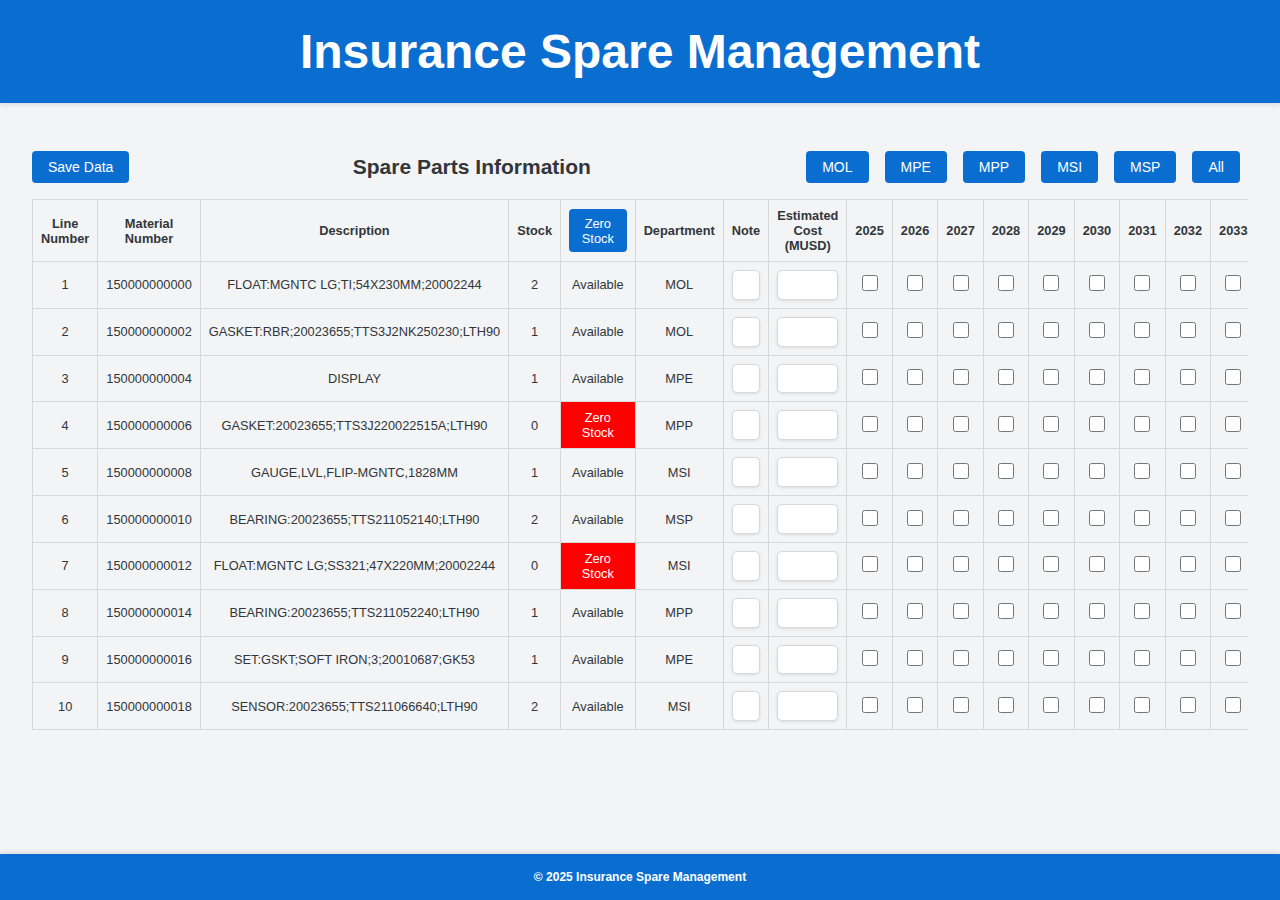
<file: insurance.html>
<!DOCTYPE html>
<html lang="en">
<head>
  <meta charset="UTF-8">
  <meta name="viewport" content="width=device-width, initial-scale=1.0">
  <title>Insurance Spare Management</title>
  <link rel="stylesheet" href="insurance.css">
</head>
<body>
  <header class="app-header">
    <h1>Insurance Spare Management</h1>
  </header>

  <main class="content">
    <section class="is-table-section">
      <div class="header-row">
        <button class="department-button save-button" onclick="saveTableData()">Save Data</button>
        <h2>Spare Parts Information</h2>
        <div class="button-group">
          <button class="department-button" onclick="filterByDepartment('MOL')">MOL</button>
          <button class="department-button" onclick="filterByDepartment('MPE')">MPE</button>
          <button class="department-button" onclick="filterByDepartment('MPP')">MPP</button>
          <button class="department-button" onclick="filterByDepartment('MSI')">MSI</button>
          <button class="department-button" onclick="filterByDepartment('MSP')">MSP</button>
          <button class="department-button" onclick="filterByDepartment('ALL')">All</button>
        </div>
      </div>
      <table id="is-table">
        <thead>
          <tr>
            <th>Line Number</th>
            <th>Material Number</th>
            <th>Description</th>
            <th>Stock</th>
            <th><button class="toggle-button" onclick="toggleZeroStockFilter()">Zero Stock</button></th>
            <th>Department</th>
            <th>Note</th>
            <th>Estimated Cost (MUSD)</th>
            <th>2025</th>
            <th>2026</th>
            <th>2027</th>
            <th>2028</th>
            <th>2029</th>
            <th>2030</th>
            <th>2031</th>
            <th>2032</th>
            <th>2033</th>
            <th>2034</th>
            <th>2035</th>
          </tr>
        </thead>
        <tbody>
          <tr>
            <td>1</td>
            <td>150000000000</td>
            <td>FLOAT:MGNTC LG;TI;54X230MM;20002244</td>
            <td>2</td>
            <td>Available</td>
            <td>MOL</td>
            <td><input type="text" value="" class="input-note"></td>
            <td><input type="number" step="0.01" value="" class="input-cost"></td>
            <td><input type="checkbox" class="checkbox-year"></td>
            <td><input type="checkbox" class="checkbox-year"></td>
            <td><input type="checkbox" class="checkbox-year"></td>
            <td><input type="checkbox" class="checkbox-year"></td>
            <td><input type="checkbox" class="checkbox-year"></td>
            <td><input type="checkbox" class="checkbox-year"></td>
            <td><input type="checkbox" class="checkbox-year"></td>
            <td><input type="checkbox" class="checkbox-year"></td>
            <td><input type="checkbox" class="checkbox-year"></td>
            <td><input type="checkbox" class="checkbox-year"></td>
            <td><input type="checkbox" class="checkbox-year"></td>
          </tr>
          <tr>
            <td>2</td>
            <td>150000000002</td>
            <td>GASKET:RBR;20023655;TTS3J2NK250230;LTH90</td>
            <td>1</td>
            <td>Available</td>
            <td>MOL</td>
            <td><input type="text" value="" class="input-note"></td>
            <td><input type="number" step="0.01" value="" class="input-cost"></td>
            <td><input type="checkbox" class="checkbox-year"></td>
            <td><input type="checkbox" class="checkbox-year"></td>
            <td><input type="checkbox" class="checkbox-year"></td>
            <td><input type="checkbox" class="checkbox-year"></td>
            <td><input type="checkbox" class="checkbox-year"></td>
            <td><input type="checkbox" class="checkbox-year"></td>
            <td><input type="checkbox" class="checkbox-year"></td>
            <td><input type="checkbox" class="checkbox-year"></td>
            <td><input type="checkbox" class="checkbox-year"></td>
            <td><input type="checkbox" class="checkbox-year"></td>
            <td><input type="checkbox" class="checkbox-year"></td>
          </tr>
          <tr>
            <td>3</td>
            <td>150000000004</td>
            <td>DISPLAY</td>
            <td>1</td>
            <td>Available</td>
            <td>MPE</td>
            <td><input type="text" value="" class="input-note"></td>
            <td><input type="number" step="0.01" value="" class="input-cost"></td>
            <td><input type="checkbox" class="checkbox-year"></td>
            <td><input type="checkbox" class="checkbox-year"></td>
            <td><input type="checkbox" class="checkbox-year"></td>
            <td><input type="checkbox" class="checkbox-year"></td>
            <td><input type="checkbox" class="checkbox-year"></td>
            <td><input type="checkbox" class="checkbox-year"></td>
            <td><input type="checkbox" class="checkbox-year"></td>
            <td><input type="checkbox" class="checkbox-year"></td>
            <td><input type="checkbox" class="checkbox-year"></td>
            <td><input type="checkbox" class="checkbox-year"></td>
            <td><input type="checkbox" class="checkbox-year"></td>
          </tr>
          <tr>
            <td>4</td>
            <td>150000000006</td>
            <td>GASKET:20023655;TTS3J220022515A;LTH90</td>
            <td>0</td>
            <td>Zero Stock</td>
            <td>MPP</td>
            <td><input type="text" value="" class="input-note"></td>
            <td><input type="number" step="0.01" value="" class="input-cost"></td>
            <td><input type="checkbox" class="checkbox-year"></td>
            <td><input type="checkbox" class="checkbox-year"></td>
            <td><input type="checkbox" class="checkbox-year"></td>
            <td><input type="checkbox" class="checkbox-year"></td>
            <td><input type="checkbox" class="checkbox-year"></td>
            <td><input type="checkbox" class="checkbox-year"></td>
            <td><input type="checkbox" class="checkbox-year"></td>
            <td><input type="checkbox" class="checkbox-year"></td>
            <td><input type="checkbox" class="checkbox-year"></td>
            <td><input type="checkbox" class="checkbox-year"></td>
            <td><input type="checkbox" class="checkbox-year"></td>
          </tr>
          <tr>
            <td>5</td>
            <td>150000000008</td>
            <td>GAUGE,LVL,FLIP-MGNTC,1828MM</td>
            <td>1</td>
            <td>Available</td>
            <td>MSI</td>
            <td><input type="text" value="" class="input-note"></td>
            <td><input type="number" step="0.01" value="" class="input-cost"></td>
            <td><input type="checkbox" class="checkbox-year"></td>
            <td><input type="checkbox" class="checkbox-year"></td>
            <td><input type="checkbox" class="checkbox-year"></td>
            <td><input type="checkbox" class="checkbox-year"></td>
            <td><input type="checkbox" class="checkbox-year"></td>
            <td><input type="checkbox" class="checkbox-year"></td>
            <td><input type="checkbox" class="checkbox-year"></td>
            <td><input type="checkbox" class="checkbox-year"></td>
            <td><input type="checkbox" class="checkbox-year"></td>
            <td><input type="checkbox" class="checkbox-year"></td>
            <td><input type="checkbox" class="checkbox-year"></td>
          </tr>
          <tr>
            <td>6</td>
            <td>150000000010</td>
            <td>BEARING:20023655;TTS211052140;LTH90</td>
            <td>2</td>
            <td>Available</td>
            <td>MSP</td>
            <td><input type="text" value="" class="input-note"></td>
            <td><input type="number" step="0.01" value="" class="input-cost"></td>
            <td><input type="checkbox" class="checkbox-year"></td>
            <td><input type="checkbox" class="checkbox-year"></td>
            <td><input type="checkbox" class="checkbox-year"></td>
            <td><input type="checkbox" class="checkbox-year"></td>
            <td><input type="checkbox" class="checkbox-year"></td>
            <td><input type="checkbox" class="checkbox-year"></td>
            <td><input type="checkbox" class="checkbox-year"></td>
            <td><input type="checkbox" class="checkbox-year"></td>
            <td><input type="checkbox" class="checkbox-year"></td>
            <td><input type="checkbox" class="checkbox-year"></td>
            <td><input type="checkbox" class="checkbox-year"></td>
          </tr>
          <tr>
            <td>7</td>
            <td>150000000012</td>
            <td>FLOAT:MGNTC LG;SS321;47X220MM;20002244</td>
            <td>0</td>
            <td>Zero Stock</td>
            <td>MSI</td>
            <td><input type="text" value="" class="input-note"></td>
            <td><input type="number" step="0.01" value="" class="input-cost"></td>
            <td><input type="checkbox" class="checkbox-year"></td>
            <td><input type="checkbox" class="checkbox-year"></td>
            <td><input type="checkbox" class="checkbox-year"></td>
            <td><input type="checkbox" class="checkbox-year"></td>
            <td><input type="checkbox" class="checkbox-year"></td>
            <td><input type="checkbox" class="checkbox-year"></td>
            <td><input type="checkbox" class="checkbox-year"></td>
            <td><input type="checkbox" class="checkbox-year"></td>
            <td><input type="checkbox" class="checkbox-year"></td>
            <td><input type="checkbox" class="checkbox-year"></td>
            <td><input type="checkbox" class="checkbox-year"></td>
          </tr>
          <tr>
            <td>8</td>
            <td>150000000014</td>
            <td>BEARING:20023655;TTS211052240;LTH90</td>
            <td>1</td>
            <td>Available</td>
            <td>MPP</td>
            <td><input type="text" value="" class="input-note"></td>
            <td><input type="number" step="0.01" value="" class="input-cost"></td>
            <td><input type="checkbox" class="checkbox-year"></td>
            <td><input type="checkbox" class="checkbox-year"></td>
            <td><input type="checkbox" class="checkbox-year"></td>
            <td><input type="checkbox" class="checkbox-year"></td>
            <td><input type="checkbox" class="checkbox-year"></td>
            <td><input type="checkbox" class="checkbox-year"></td>
            <td><input type="checkbox" class="checkbox-year"></td>
            <td><input type="checkbox" class="checkbox-year"></td>
            <td><input type="checkbox" class="checkbox-year"></td>
            <td><input type="checkbox" class="checkbox-year"></td>
            <td><input type="checkbox" class="checkbox-year"></td>
          </tr>
          <tr>
            <td>9</td>
            <td>150000000016</td>
            <td>SET:GSKT;SOFT IRON;3;20010687;GK53</td>
            <td>1</td>
            <td>Available</td>
            <td>MPE</td>
            <td><input type="text" value="" class="input-note"></td>
            <td><input type="number" step="0.01" value="" class="input-cost"></td>
            <td><input type="checkbox" class="checkbox-year"></td>
            <td><input type="checkbox" class="checkbox-year"></td>
            <td><input type="checkbox" class="checkbox-year"></td>
            <td><input type="checkbox" class="checkbox-year"></td>
            <td><input type="checkbox" class="checkbox-year"></td>
            <td><input type="checkbox" class="checkbox-year"></td>
            <td><input type="checkbox" class="checkbox-year"></td>
            <td><input type="checkbox" class="checkbox-year"></td>
            <td><input type="checkbox" class="checkbox-year"></td>
            <td><input type="checkbox" class="checkbox-year"></td>
            <td><input type="checkbox" class="checkbox-year"></td>
          </tr>
          <tr>
            <td>10</td>
            <td>150000000018</td>
            <td>SENSOR:20023655;TTS211066640;LTH90</td>
            <td>2</td>
            <td>Available</td>
            <td>MSI</td>
            <td><input type="text" value="" class="input-note"></td>
            <td><input type="number" step="0.01" value="" class="input-cost"></td>
            <td><input type="checkbox" class="checkbox-year"></td>
            <td><input type="checkbox" class="checkbox-year"></td>
            <td><input type="checkbox" class="checkbox-year"></td>
            <td><input type="checkbox" class="checkbox-year"></td>
            <td><input type="checkbox" class="checkbox-year"></td>
            <td><input type="checkbox" class="checkbox-year"></td>
            <td><input type="checkbox" class="checkbox-year"></td>
            <td><input type="checkbox" class="checkbox-year"></td>
            <td><input type="checkbox" class="checkbox-year"></td>
            <td><input type="checkbox" class="checkbox-year"></td>
            <td><input type="checkbox" class="checkbox-year"></td>
          </tr>
        </tbody>
      </table>
    </section>
  </main>

  <footer class="app-footer">
    <p>&copy; 2025 Insurance Spare Management</p>
  </footer>

  <script src="insurance.js"></script>
</body>
</html>
</file>
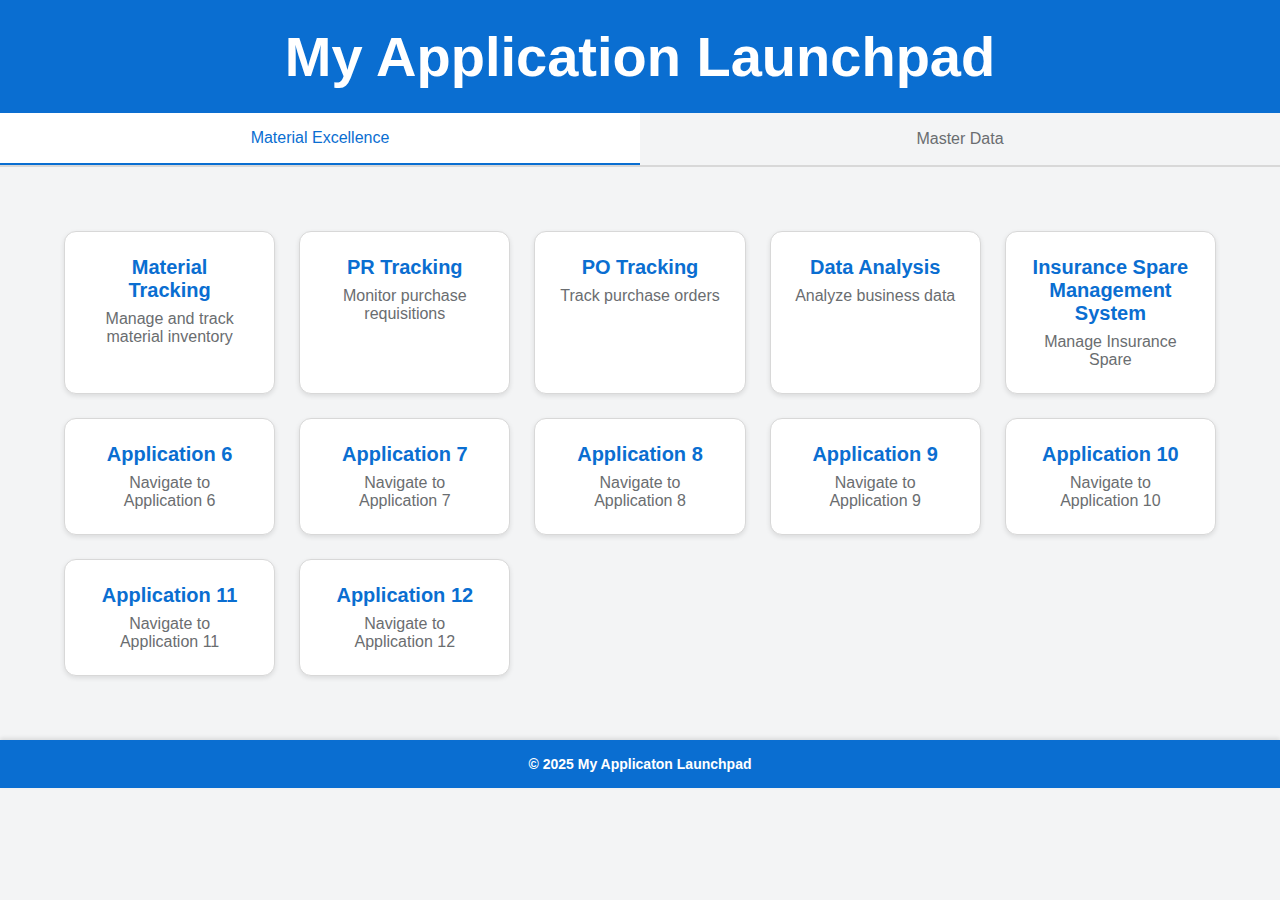
<file: launchpad.html>
<!DOCTYPE html>
<html lang="en">
<head>
  <meta charset="UTF-8">
  <meta name="viewport" content="width=device-width, initial-scale=1.0">
  <title>My Application Launchpad</title>
  <link rel="stylesheet" href="styles.css">
</head>
<body>
  <header class="app-header">
    <h1>My Application Launchpad</h1>
  </header>
  <nav class="tab-container">
    <button class="tab-button active" onclick="openTab(event, 'material-excellence')">Material Excellence</button>
    <button class="tab-button" onclick="openTab(event, 'master-data')">Master Data</button>
  </nav>
  <main>
    <!-- Material Excellence Tab -->
    <section id="material-excellence" class="tab-content active">
      <div class="launchpad-container">
        <div class="tile" onclick="navigate('material-tracking.html')">
          <h2>Material Tracking</h2>
          <p>Manage and track material inventory</p>
        </div>
        <div class="tile" onclick="navigate('pr-tracking.html')">
          <h2>PR Tracking</h2>
          <p>Monitor purchase requisitions</p>
        </div>
        <div class="tile" onclick="navigate('po-tracking.html')">
          <h2>PO Tracking</h2>
          <p>Track purchase orders</p>
        </div>
        <div class="tile" onclick="navigate('data-analysis.html')">
          <h2>Data Analysis</h2>
          <p>Analyze business data</p>
        </div>
        <div class="tile" onclick="navigate('insurance.html')">
          <h2>Insurance Spare Management System</h2>
          <p>Manage Insurance Spare</p>
        </div>
        <div class="tile" onclick="navigate('application6.html')">
          <h2>Application 6</h2>
          <p>Navigate to Application 6</p>
        </div>
        <div class="tile" onclick="navigate('application7.html')">
          <h2>Application 7</h2>
          <p>Navigate to Application 7</p>
        </div>
        <div class="tile" onclick="navigate('application8.html')">
          <h2>Application 8</h2>
          <p>Navigate to Application 8</p>
        </div>
        <div class="tile" onclick="navigate('application9.html')">
          <h2>Application 9</h2>
          <p>Navigate to Application 9</p>
        </div>
        <div class="tile" onclick="navigate('application10.html')">
          <h2>Application 10</h2>
          <p>Navigate to Application 10</p>
        </div>
        <div class="tile" onclick="navigate('application11.html')">
          <h2>Application 11</h2>
          <p>Navigate to Application 11</p>
        </div>
        <div class="tile" onclick="navigate('application12.html')">
          <h2>Application 12</h2>
          <p>Navigate to Application 12</p>
        </div>
      </div>
    </section>
    <!-- Master Data Tab -->
    <section id="master-data" class="tab-content">
      <div class="launchpad-container">
        <div class="tile" onclick="navigate('application21.html')">
          <h2>Application 21</h2>
          <p>Navigate to Application 21</p>
        </div>
        <div class="tile" onclick="navigate('application22.html')">
          <h2>Application 22</h2>
          <p>Navigate to Application 22</p>
        </div>
        <div class="tile" onclick="navigate('application23.html')">
          <h2>Application 23</h2>
          <p>Navigate to Application 23</p>
        </div>
        <div class="tile" onclick="navigate('application24.html')">
          <h2>Application 24</h2>
          <p>Navigate to Application 24</p>
        </div>
        <div class="tile" onclick="navigate('application25.html')">
          <h2>Application 25</h2>
          <p>Navigate to Application 25</p>
        </div>
        <div class="tile" onclick="navigate('application26.html')">
          <h2>Application 26</h2>
          <p>Navigate to Application 26</p>
        </div>
      </div>
    </section>
  </main>
  <footer class="app-footer">
    <p>&copy; 2025 My Applicaton Launchpad</p>
  </footer>
  <script src="script.js"></script>
</body>
</html>
</file>
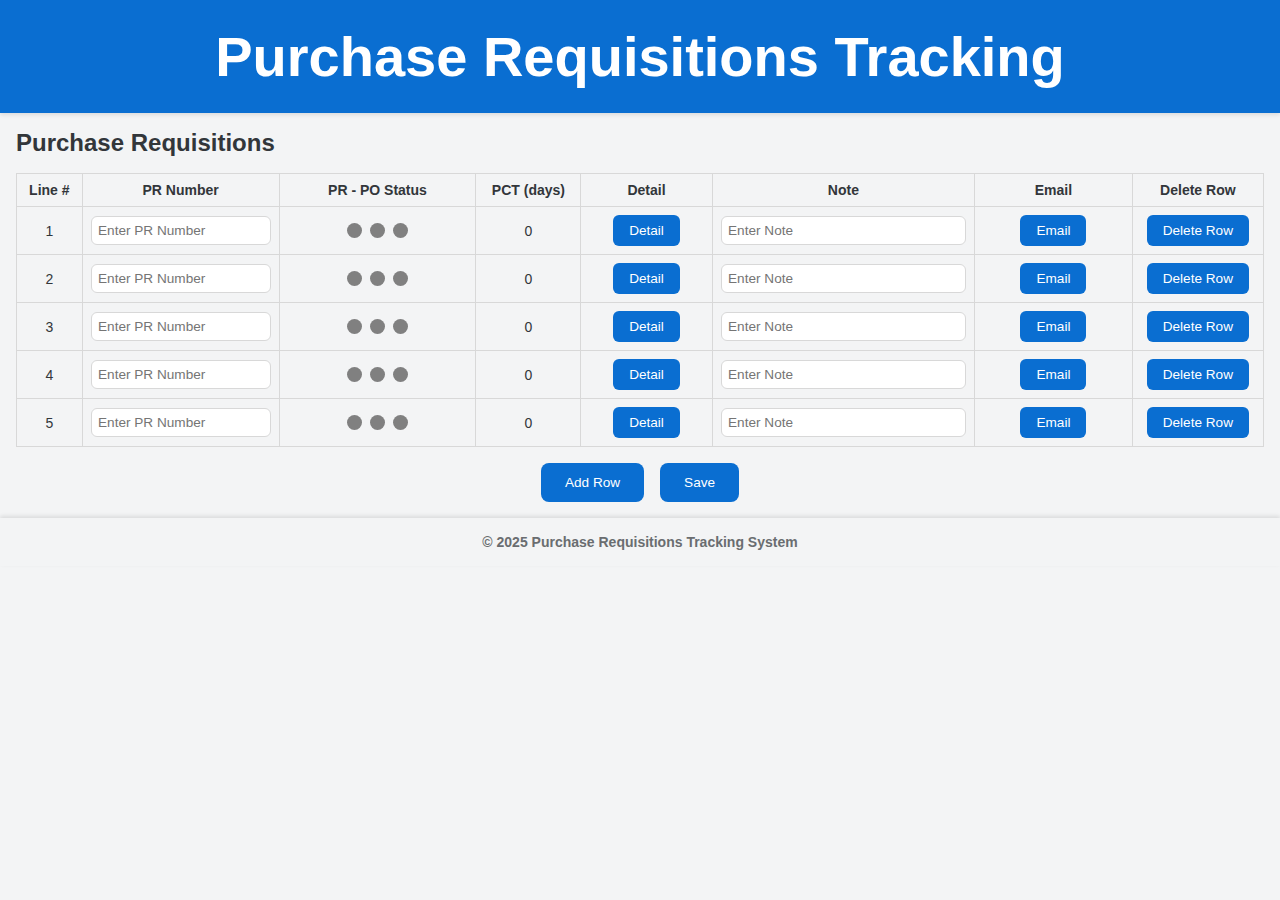
<file: pr-tracking.html>
<!DOCTYPE html>
<html lang="en">
<head>
  <meta charset="UTF-8">
  <meta name="viewport" content="width=device-width, initial-scale=1.0">
  <title>Purchase Requisitions Tracking</title>
  <link rel="stylesheet" href="styles.css">
  <link rel="stylesheet" href="pr-tracking.css">
</head>
<body>
  <header class="app-header">
    <h1>Purchase Requisitions Tracking</h1>
  </header>
  <main class="content">
    <section class="pr-table-section">
      <h2>Purchase Requisitions</h2>
      <table id="pr-table">
        <thead>
          <tr>
            <th class="line-number-column">Line #</th>
            <th class="pr-number-column">PR Number</th>
            <th class="status-column">PR - PO Status</th>
            <th class="pct-column">PCT (days)</th>
            <th class="detail-column">Detail</th>
            <th class="note-column">Note</th>
            <th class="email-column">Email</th>
            <th class="delete-column">Delete Row</th>
          </tr>
        </thead>
        <tbody>
          <!-- Rows will be dynamically loaded here -->
        </tbody>
      </table>
      <div class="button-container">
        <button class="action-button" id="add-row">Add Row</button>
        <button class="action-button" id="save-data">Save</button>
      </div>
    </section>
  </main>
  <footer class="app-footer">
    <p>&copy; 2025 Purchase Requisitions Tracking System</p>
  </footer>
  <script src="pr-tracking.js"></script>
</body>
</html>
</file>
<file: pr-tracking.css>
/* General Table Styling */
.pr-table-section {
  padding: 1rem;
}

#pr-table {
  width: 100%;
  border-collapse: collapse;
  margin-top: 1rem;
  font-size: 0.875rem; /* Reduced font size */
}

#pr-table th, #pr-table td {
  border: 1px solid #d8d8d8;
  padding: 0.5rem;
  text-align: center;
}

#pr-table th {
  background-color: #f3f4f5;
  font-weight: bold;
  color: #32363a;
}

.line-number-column {
  width: 5%;
}

.pr-number-column {
  width: 15%;
}

.status-column {
  width: 15%;
}

.pct-column {
  width: 8%;
}

.detail-column {
  width: 10%;
}

.note-column {
  width: 20%;
}

.email-column {
  width: 12%;
}

.delete-column {
  width: 10%;
}

/* Input Fields */
.pr-input, .note-input, .pct-input {
  width: 100%;
  padding: 0.4rem;
  font-size: 0.85rem;
  border: 1px solid #d8d8d8;
  border-radius: 6px;
}

.pr-input:focus, .note-input:focus, .pct-input:focus {
  border-color: #0a6ed1;
  box-shadow: 0 0 5px rgba(0, 0, 0, 0.2);
}

/* Status Indicator Styling */
.status-indicator {
  display: flex;
  justify-content: center;
  gap: 0.5rem;
}

.status-indicator .circle {
  width: 15px;
  height: 15px;
  border-radius: 50%;
  background-color: gray;
  cursor: pointer;
  position: relative;
}

.status-indicator .circle:hover::after {
  content: attr(title);
  position: absolute;
  top: -25px;
  left: 50%;
  transform: translateX(-50%);
  background-color: black;
  color: white;
  font-size: 0.75rem;
  padding: 0.2rem 0.4rem;
  border-radius: 4px;
  white-space: nowrap;
  z-index: 1;
}

/* Buttons */
.detail-button, .email-button, .delete-row-button {
  padding: 0.5rem 1rem;
  font-size: 0.85rem;
  color: white;
  background-color: #0a6ed1;
  border: none;
  border-radius: 6px;
  cursor: pointer;
  transition: background-color 0.3s;
}

.detail-button:hover, .email-button:hover, .delete-row-button:hover {
  background-color: #085ab5;
}

/* Action Buttons */
.button-container {
  margin-top: 1rem;
  display: flex;
  justify-content: center;
  gap: 1rem;
}

.action-button {
  padding: 0.75rem 1.5rem;
  font-size: 0.85rem;
  color: white;
  background-color: #0a6ed1;
  border: none;
  border-radius: 8px;
  cursor: pointer;
  transition: background-color 0.3s;
}

.action-button:hover {
  background-color: #085ab5;
}

/* App Footer */
.app-footer {
  text-align: center;
  padding: 1rem;
  background-color: #f3f4f5;
  font-size: 0.875rem;
  color: #6a6d70;
}

.pct-column {
  width: 8%;
  text-align: center;
}

.pct-label {
  display: block;
  font-size: 0.875rem; /* Reduced font size */
  font-weight: normal;
  color: #32363a;
}
</file>
<file: insurance.css>
/* General Reset */
* {
  margin: 0;
  padding: 0;
  box-sizing: border-box;
}

/* Body */
body {
  font-family: "72", Arial, sans-serif;
  background-color: #f3f4f5; /* SAPUI5 background */
  color: #32363a; /* SAPUI5 text */
  display: flex;
  flex-direction: column;
  min-height: 100vh;
  font-size: 0.875rem; /* Reduced font size for better layout */
}

/* Header */
.app-header {
  background-color: #0a6ed1; /* SAPUI5 blue */
  color: white;
  padding: 1.5rem;
  text-align: center;
  font-size: 1.5rem; /* Adjusted header font size */
  font-weight: bold;
  box-shadow: 0 2px 4px rgba(0, 0, 0, 0.1);
}

/* Content */
.content {
  flex: 1;
  padding: 2rem;
  display: flex;
  flex-direction: column;
  align-items: center;
}

/* Table Section */
.is-table-section {
  width: 100%;
  overflow-x: auto;
  margin-top: 1rem;
}

#is-table {
  width: 100%;
  border-collapse: collapse;
  font-size: 0.8rem; /* Reduced table font size for better layout */
}

#is-table th, #is-table td {
  border: 1px solid #d8d8d8;
  padding: 0.5rem; /* Adjusted padding for compact layout */
  text-align: left;
}

#is-table th {
  background-color: #f3f4f5;
  font-weight: bold;
  color: #32363a;
  text-align: center;
}

#is-table td {
  text-align: center;
}

/* Input Fields for Notes and Costs */
.input-note, .input-cost {
  width: 100%;
  padding: 0.4rem; /* Adjusted padding */
  font-size: 0.8rem; /* Reduced input font size */
  border: 1px solid #d8d8d8;
  border-radius: 5px;
  outline: none;
  box-shadow: 0 1px 3px rgba(0, 0, 0, 0.1);
  transition: border-color 0.3s, box-shadow 0.3s;
}

.input-note:focus, .input-cost:focus {
  border-color: #0a6ed1;
  box-shadow: 0 2px 5px rgba(0, 0, 0, 0.2);
}

/* Checkbox Styling */
.checkbox-year {
  width: 1rem;
  height: 1rem;
  cursor: pointer;
}

/* Button */
.action-button {
  padding: 0.75rem 1.5rem;
  font-size: 0.875rem; /* Adjusted button font size */
  color: white;
  background-color: #0a6ed1;
  border: none;
  border-radius: 8px;
  cursor: pointer;
  transition: background-color 0.3s, transform 0.2s;
  margin: 1rem 0;
}

.action-button:hover {
  background-color: #085ab5;
  transform: scale(1.05);
}

.action-button:active {
  transform: scale(1);
}

/* Footer */
.app-footer {
  background-color: #0a6ed1;
  color: white;
  text-align: center;
  padding: 1rem;
  font-size: 0.75rem; /* Reduced footer font size */
  font-weight: bold;
  box-shadow: 0 -2px 4px rgba(0, 0, 0, 0.1);
}

.zero-stock-highlight {
  background-color: red;
  color: white;
}

.header-row {
  display: flex;
  justify-content: space-between;
  align-items: center;
  margin-bottom: 1rem;
}

.button-group {
  display: flex;
  gap: 0.5rem;
}

.department-button {
  padding: 0.5rem 1rem;
  font-size: 0.875rem;
  background-color: #0a6ed1;
  color: white;
  border: none;
  border-radius: 4px;
  cursor: pointer;
  transition: background-color 0.3s ease;
}

.department-button:hover {
  background-color: #085ab5;
}


.filter-button {
  padding: 0.3rem 0.6rem;
  font-size: 0.8rem;
  background-color: #0a6ed1;
  color: white;
  border: none;
  border-radius: 4px;
  cursor: pointer;
  margin-left: 0.5rem;
}

.filter-button:hover {
  background-color: #085ab5;
}

.toggle-button {
  padding: 0.4rem 0.8rem;
  font-size: 0.8rem;
  background-color: #0a6ed1;
  color: white;
  border: none;
  border-radius: 4px;
  cursor: pointer;
  transition: background-color 0.3s ease;
}

.toggle-button:hover {
  background-color: #085ab5;
}

.save-button {
  padding: 0.4rem 0.8rem;
  font-size: 0.8rem;
  background-color: #28a745;
  color: white;
  border: none;
  border-radius: 4px;
  cursor: pointer;
  margin-right: 1rem;
  transition: background-color 0.3s ease;
}

.save-button:hover {
  background-color: #218838;
}


.department-button {
  padding: 0.5rem 1rem;
  font-size: 0.875rem;
  background-color: #0a6ed1;
  color: white;
  border: none;
  border-radius: 4px;
  cursor: pointer;
  transition: background-color 0.3s ease;
  margin-right: 0.5rem;
}

.department-button:hover {
  background-color: #085ab5;
}
</file>
<file: styles.css>
/* General Reset */
* {
  margin: 0;
  padding: 0;
  box-sizing: border-box;
}

/* Body */
body {
  font-family: "72", Arial, sans-serif;
  background-color: #f3f4f5; /* SAPUI5 background */
  color: #32363a; /* SAPUI5 text */
  display: flex;
  flex-direction: column;
  min-height: 100vh;
}

/* Header */
.app-header {
  background-color: #0a6ed1; /* SAPUI5 blue */
  color: white;
  padding: 1.5rem;
  text-align: center;
  font-size: 1.75rem;
  font-weight: bold;
  box-shadow: 0 2px 4px rgba(0, 0, 0, 0.1);
}

/* Launchpad Container */
.launchpad-container {
  display: grid;
  grid-template-columns: repeat(auto-fit, minmax(200px, 1fr));
  gap: 1.5rem;
  padding: 2rem;
}

/* Tiles */
.tile {
  background-color: white;
  border: 1px solid #d8d8d8;
  border-radius: 12px;
  padding: 1.5rem;
  text-align: center;
  box-shadow: 0 2px 5px rgba(0, 0, 0, 0.1);
  cursor: pointer;
  transition: transform 0.2s, box-shadow 0.2s;
}

.tile:hover {
  transform: scale(1.05);
  box-shadow: 0 4px 10px rgba(0, 0, 0, 0.2);
}

.tile h2 {
  color: #0a6ed1;
  margin-bottom: 0.5rem;
  font-size: 1.25rem;
}

.tile p {
  color: #6a6d70;
  font-size: 1rem;
}

/* Footer */
.app-footer {
  background-color: #0a6ed1;
  color: white;
  text-align: center;
  padding: 1rem;
  font-size: 0.875rem;
  font-weight: bold;
}

/* Launchpad Container */
.launchpad-container {
  display: grid;
  grid-template-columns: repeat(auto-fit, minmax(200px, 1fr));
  gap: 1.5rem;
  padding: 2rem;
}

/* Tiles */
.tile {
  background-color: white;
  border: 1px solid #d8d8d8;
  border-radius: 12px;
  padding: 1.5rem;
  text-align: center;
  box-shadow: 0 2px 5px rgba(0, 0, 0, 0.1);
  cursor: pointer;
  transition: transform 0.2s, box-shadow 0.2s;
}

.tile:hover {
  transform: scale(1.05);
  box-shadow: 0 4px 10px rgba(0, 0, 0, 0.2);
}

.tile h2 {
  color: #0a6ed1;
  margin-bottom: 0.5rem;
  font-size: 1.25rem;
}

.tile p {
  color: #6a6d70;
  font-size: 1rem;
}

/* General Reset */
* {
  margin: 0;
  padding: 0;
  box-sizing: border-box;
}

/* Body */
body {
  font-family: "72", Arial, sans-serif; /* SAPUI5 default font */
  background-color: #f3f4f5; /* SAPUI5 background */
  color: #32363a; /* SAPUI5 text */
  display: flex;
  flex-direction: column;
  min-height: 100vh;
}

/* Header */
.app-header {
  background-color: #0a6ed1; /* SAPUI5 blue */
  color: white;
  padding: 1.5rem;
  text-align: center;
  font-size: 1.75rem;
  font-weight: bold;
  box-shadow: 0 2px 4px rgba(0, 0, 0, 0.1);
}

/* Material Input Section */
.material-input-section {
  padding: 2rem;
}

.material-input-section h2 {
  color: #0a6ed1;
  margin-bottom: 1.5rem;
  font-size: 1.5rem;
  font-weight: bold;
}

/* Table Layout */
.material-input-table {
  width: 100%;
  border-collapse: collapse;
  margin-top: 1rem;
}

.table-header, .table-row {
  display: flex;
  align-items: center;
}

.table-header {
  background-color: #f3f4f5;
  font-weight: bold;
  color: #32363a;
  text-align: left;
}

.table-cell {
  flex: 1;
  padding: 0.75rem 1rem;
  border: 1px solid #d8d8d8;
  font-size: 1rem;
}

.table-row:nth-child(odd) {
  background-color: white;
}

.table-row:nth-child(even) {
  background-color: #f9f9f9;
}

/* Inputs and Labels */
.material-input, .numeric-input, .text-input {
  width: 100%;
  padding: 0.6rem;
  font-size: 1rem;
  border: 1px solid #d8d8d8;
  border-radius: 8px;
  outline: none;
  box-shadow: 0 1px 3px rgba(0, 0, 0, 0.1);
  transition: border-color 0.3s, box-shadow 0.3s;
}

.material-input:focus, .numeric-input:focus, .text-input:focus {
  border-color: #0a6ed1;
  box-shadow: 0 2px 5px rgba(0, 0, 0, 0.2);
}

.description-label, .numeric-label, .text-label {
  display: block;
  padding: 0.5rem 1rem;
  font-size: 1rem;
  color: #6a6d70; /* SAPUI5 secondary text */
}

/* Footer */
.app-footer {
  background-color: #0a6ed1;
  color: white;
  text-align: center;
  padding: 1rem;
  font-size: 0.875rem;
  font-weight: bold;
  box-shadow: 0 -2px 4px rgba(0, 0, 0, 0.1);
}
/* Button Container */
.button-container {
  margin-top: 1rem;
  display: flex;
  justify-content: center;
  gap: 1rem;
}

/* Action Buttons */
.action-button {
  padding: 0.75rem 1.5rem;
  font-size: 1rem;
  color: white;
  background-color: #0a6ed1;
  border: none;
  border-radius: 8px;
  cursor: pointer;
  transition: background-color 0.3s, transform 0.2s;
}

.action-button:hover {
  background-color: #085ab5;
  transform: scale(1.05);
}

.action-button:active {
  transform: scale(1);
}


/* Adjust styles for radio buttons */
.table-cell input[type="radio"] {
  margin-right: 0.5rem;
  transform: scale(1.2); /* Slightly enlarge radio buttons for better visibility */
}


/* Tab Container */
.tab-container {
  display: flex;
  background-color: #f3f4f5;
  border-bottom: 2px solid #d8d8d8;
}

.tab-button {
  flex: 1;
  padding: 1rem;
  text-align: center;
  font-size: 1rem;
  color: #6a6d70;
  background-color: #f3f4f5;
  border: none;
  cursor: pointer;
  transition: background-color 0.3s;
}

.tab-button.active {
  background-color: white;
  color: #0a6ed1;
  border-bottom: 2px solid #0a6ed1;
}

.tab-button:hover {
  background-color: #e6e6e6;
}

/* Tab Content */
.tab-content {
  display: none;
  padding: 2rem;
}

.tab-content.active {
  display: block;
}

/* Launchpad Container */
.launchpad-container {
  display: grid;
  grid-template-columns: repeat(auto-fit, minmax(200px, 1fr));
  gap: 1.5rem;
}

/* Tiles */
.tile {
  background-color: white;
  border: 1px solid #d8d8d8;
  border-radius: 12px;
  padding: 1.5rem;
  text-align: center;
  cursor: pointer;
  transition: transform 0.2s, box-shadow 0.2s;
}

.tile:hover {
  transform: scale(1.05);
  box-shadow: 0 4px 10px rgba(0, 0, 0, 0.2);
}
</file>
